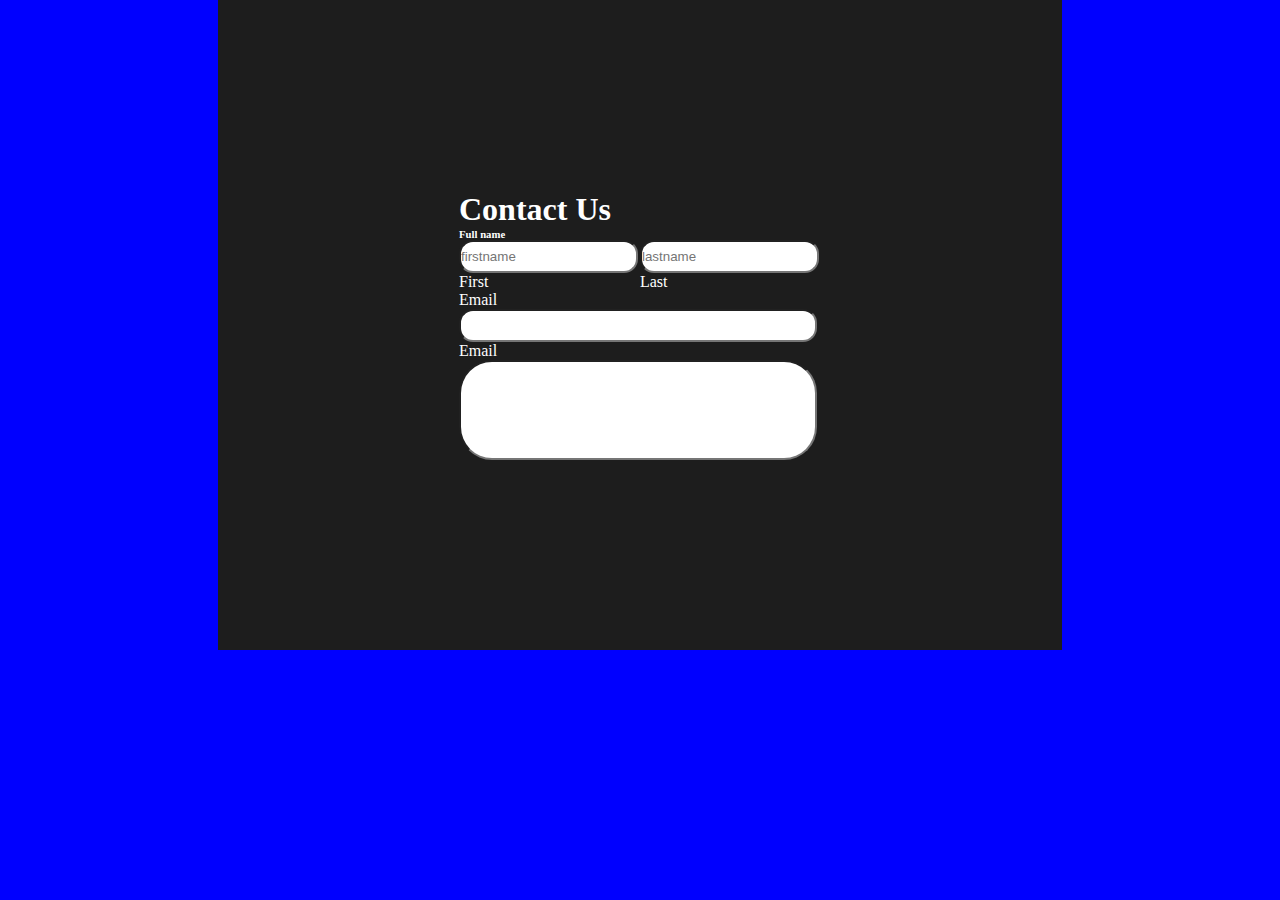
<file: form.html>
<!DOCTYPE html>
<html lang="en">
<head>
    <meta charset="UTF-8">
    <meta http-equiv="X-UA-Compatible" content="IE=edge">
    <meta name="viewport" content="width=device-width, initial-scale=1.0">
    <title>Document</title>
    <link rel="stylesheet" href="./assets/css/main.css">
</head>
<body>
    <main>

        <div class="d1">
            <div>
                <h1>Contact Us</h1>
            </div>
            <h6>Full name</h6>

             <div class="names">
        <div>
             <input type="text" placeholder="firstname">
             <p>First</p>
        </div>
        <div>
            <input type="text" placeholder="lastname">
            <p>Last</p>
       </div>
    </div>
    <div class="d2">
           <p>Email</p>
    <input type="text" name="" id="">
    </div>
    <div class="d3">
        <p>Email</p>
 <input type="text">
 </div>
 
        </div>
   
    </main>
    
</body>
</html>
</file>
<file: assets/css/main.css>
* {
  margin: 0;
  padding: 0;
  box-sizing: border-box;
}

.container {
  width: 100%;
  display: flex;
  flex-direction: column;
  justify-content: center;
  align-items: center;
}

#customers {
  width: 100%;
  display: flex;
  flex-wrap: wrap;
  gap: 20px;
  align-items: center;
  justify-content: center;
}

.cardBox {
  width: 20%;
  overflow: hidden;
  display: flex;
  justify-content: space-between;
  flex-direction: column;
  border: 1px solid black;
  border-radius: 15px;
  margin-top: 15px;
  align-items: center;
  text-align: center;
  height: 400px;
  padding-top: 15px;
  padding-bottom: 15px;
}
.cardBox img {
  width: 80%;
  height: 200px;
}

.cardTextBox {
  height: 30%;
  padding-left: 15px;
  padding-right: 15px;
}

button {
  width: 120px;
  height: 35px;
  border-radius: 20px;
  border: none;
  background-color: orange;
  transition: 0.5s;
  color: white;
}
button:hover {
  background-color: orangered;
  transition: 0.5s;
  cursor: pointer;
}

.header {
  width: 100%;
  display: flex;
  justify-content: space-between;
  padding-left: 20px;
  padding-right: 20px;
  height: 60px;
  border-bottom: 1px solid gray;
  align-items: center;
}

.cartButton {
  display: flex;
  background-color: #f8f8f8;
  padding: 15px;
  border-radius: 50%;
  text-decoration: none;
  position: relative;
}

.cartCount {
  position: absolute;
  right: 0;
  top: 0;
}

.headr {
  background-color: rgb(47, 47, 47);
  width: 100%;
  height: 66px;
  display: flex;
  justify-content: space-between;
}
.headr i {
  padding: 24px;
  background-color: rgb(31, 31, 31);
}
.headr i:hover {
  background-color: black;
  color: white;
}
.headr .libz {
  display: flex;
}
.headr .libz .libs {
  padding: 14px;
  display: flex;
  justify-content: center;
  align-items: center;
}
.headr .libz .libs img {
  width: 130px;
  height: 30px;
}
.headr .libz .oneu {
  display: flex;
  justify-content: center;
  align-items: center;
  background-color: rgb(23, 23, 23);
}
.headr .libz .oneu h1 {
  color: rgb(111, 111, 111);
  font-size: 21px;
}

header {
  width: 100%;
  height: 70px;
  background-color: aqua;
  display: flex;
  justify-content: space-between;
}
header .sec1 {
  display: flex;
  justify-content: center;
  align-items: center;
}
header .sec1 .imz {
  width: 50%;
  height: 70px;
  display: flex;
  justify-content: center;
  align-items: center;
}
header .sec1 .in {
  position: relative;
  display: flex;
  gap: 7px;
}
header .sec1 .in input {
  width: 100%;
  height: 30px;
  border: none;
}
header .sec1 .in i {
  position: absolute;
  top: 20%;
  right: 10%;
}
header .sec2 {
  display: flex;
  justify-content: center;
  align-items: center;
  padding: 21px;
}
header .sec2 .div1 {
  gap: 14px;
  display: flex;
}

.mn1 {
  display: flex;
  justify-content: center;
  align-items: center;
  flex-direction: column;
  gap: 14px;
}
.mn1 h1 {
  font-size: 21px;
}
.mn1 p {
  font-size: 14px;
  color: gray;
}

* {
  margin: 0;
  padding: 0;
  box-sizing: border-box;
}

body {
  display: flex;
  justify-content: center;
  align-items: center;
  background-color: blue;
}
body main {
  display: flex;
  justify-content: center;
  align-items: center;
  flex-direction: column;
  width: 66%;
  height: 650px;
  background-color: rgb(29, 29, 29);
  gap: 14px;
  display: flex;
  justify-content: center;
  align-items: center;
  flex-direction: column;
}
body main h1 {
  color: white;
}
body main p {
  color: white;
}
body main .d1 .d2 {
  width: 100%;
}
body main .d1 .d2 input {
  width: 99%;
}
body main h6 {
  width: 100%;
  color: white;
  display: flex;
  text-align: center;
}
body main .names {
  display: flex;
  justify-content: center;
  align-items: center;
}
body main input {
  width: 99%;
  height: 33px;
  border-radius: 14px;
}
body main .d3 {
  width: 100%;
}
body main .d3 input {
  height: 100px;
  border-radius: 33px;
}
</file>
